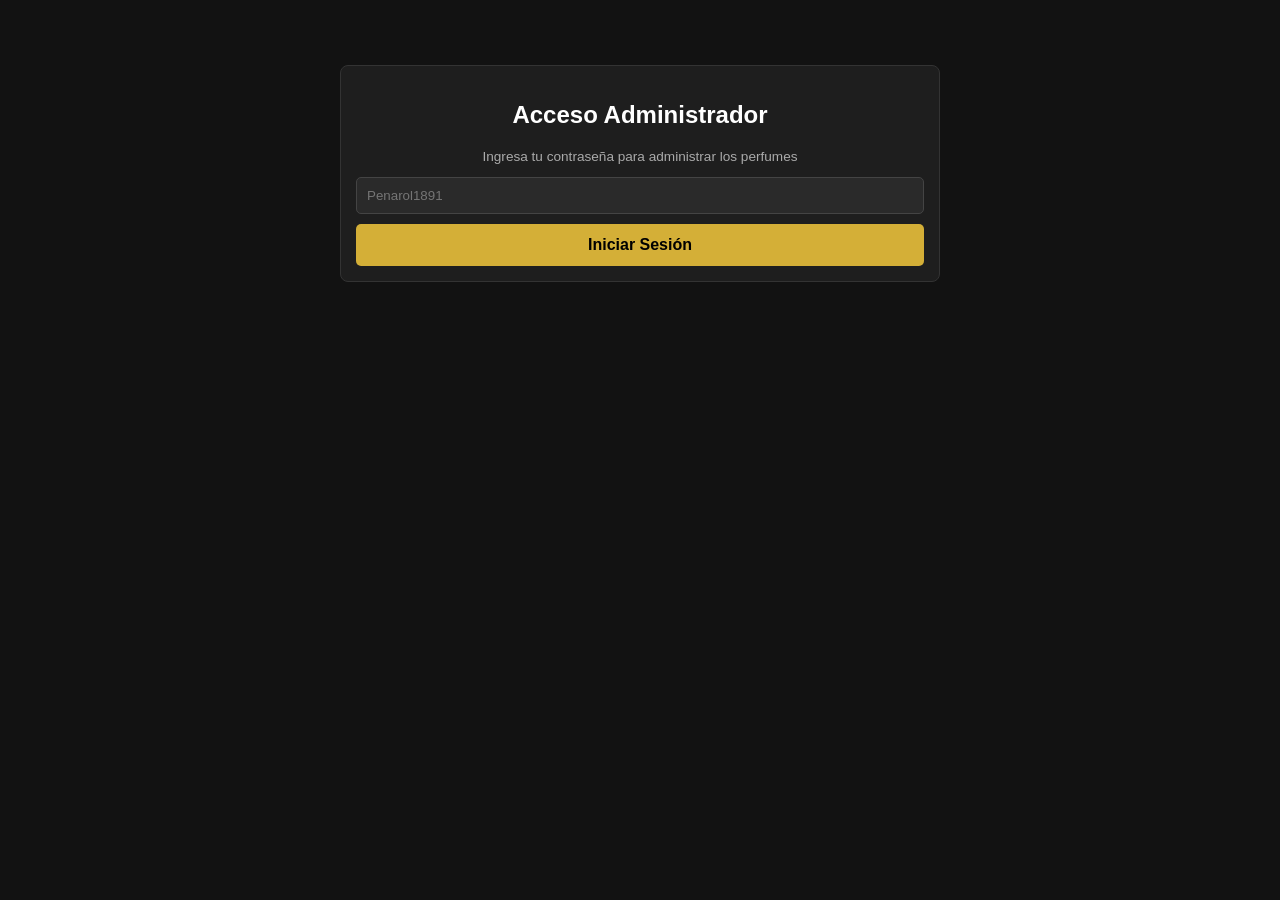
<file: admin/index.html>
<!DOCTYPE html>
<html lang="es">
<head>
  <meta charset="UTF-8">
  <meta name="viewport" content="width=device-width, initial-scale=1.0">
  <title>Panel de Administración - Parfum With You</title>
  <style>
    body { font-family: -apple-system, BlinkMacSystemFont, "Segoe UI", Roboto, sans-serif; background: #121212; color: #fff; padding: 15px; max-width: 600px; margin: 0 auto; }
    h1 { text-align: center; font-size: 1.4rem; color: #d4af37; margin-bottom: 15px; }
    .card { background: #1e1e1e; padding: 15px; border-radius: 8px; margin-bottom: 12px; border: 1px solid #333; }
    .card h3 { margin: 0 0 10px 0; font-size: 1.1rem; color: #fff; }
    .row { display: flex; justify-content: space-between; align-items: center; margin-top: 8px; gap: 10px; }
    label { font-size: 0.85rem; color: #aaa; }
    input[type="number"], input[type="text"], input[type="password"], select { background: #2a2a2a; border: 1px solid #444; color: #fff; padding: 10px; border-radius: 5px; box-sizing: border-box; width: 100%; }
    input[type="number"] { width: 100px; text-align: right; }
    .toggle-btn { background: #444; color: #fff; border: none; padding: 8px 12px; border-radius: 5px; cursor: pointer; font-weight: bold; }
    .toggle-btn.in-stock { background: #28a745; }
    .toggle-btn.out-stock { background: #dc3545; }
    .save-bar { position: sticky; bottom: 10px; background: #1e1e1e; padding: 12px; border-radius: 8px; border: 1px solid #d4af37; text-align: center; box-shadow: 0 4px 15px rgba(0,0,0,0.6); margin-top: 20px; z-index: 100; }
    .btn-main { background: #d4af37; color: #000; font-weight: bold; border: none; padding: 12px 20px; border-radius: 5px; cursor: pointer; width: 100%; font-size: 1rem; margin-top: 10px; }
    .btn-add { background: #28a745; color: #fff; font-weight: bold; border: none; padding: 12px 15px; border-radius: 5px; cursor: pointer; width: 100%; margin-bottom: 15px; font-size: 0.95rem; }
    .btn-danger { background: #dc3545; color: #fff; border: none; padding: 5px 10px; border-radius: 4px; cursor: pointer; font-size: 0.75rem; }
    #login-box { text-align: center; margin-top: 50px; }
    /* Modal Form */
    .modal { display: none; position: fixed; top: 0; left: 0; width: 100%; height: 100%; background: rgba(0,0,0,0.85); z-index: 200; justify-content: center; align-items: center; }
    .modal-content { background: #1e1e1e; padding: 20px; border-radius: 10px; width: 90%; max-width: 450px; border: 1px solid #d4af37; max-height: 90vh; overflow-y: auto; }
    .modal-content label { display: block; margin-top: 10px; text-align: left; }
    .modal-content input, .modal-content select { margin-top: 5px; }
  </style>
</head>
<body>

  <!-- Login con Contraseña Sencilla -->
  <div id="login-box" class="card">
    <h2>Acceso Administrador</h2>
    <p style="font-size: 0.85rem; color: #aaa;">Ingresa tu contraseña para administrar los perfumes</p>
    <input type="password" id="pass-input" placeholder="Penarol1891">
    <button class="btn-main" onclick="validarAcceso()">Iniciar Sesión</button>
  </div>

  <!-- Panel Principal -->
  <div id="admin-panel" style="display: none;">
    <h1>Gestión de Catálogo</h1>
    
    <button class="btn-add" onclick="abrirModalNuevo()">+ Agregar Nuevo Perfume</button>

    <div id="lista-productos">Cargando catálogo...</div>

    <div class="save-bar">
      <button class="btn-main" onclick="guardarCambiosEnGitHub()">Guardar Cambios en la Web</button>
    </div>
  </div>

  <!-- Modal para Agregar Perfume -->
  <div id="modal-nuevo" class="modal">
    <div class="modal-content">
      <h2 style="color:#d4af37; margin-top:0;">Nuevo Perfume</h2>
      
      <label>Nombre del Perfume:</label>
      <input type="text" id="nuevo-nombre" placeholder="Ej: Club de Nuit Intense">

      <label>Marca:</label>
      <input type="text" id="nuevo-marca" placeholder="Ej: Armaf">

      <label>Categoría:</label>
      <select id="nuevo-categoria">
        <option value="sellados">Sellados</option>
        <option value="decants">Decants</option>
        <option value="giftset">Giftset</option>
      </select>

      <label>Subcategoría:</label>
      <select id="nuevo-subcategoria">
        <option value="arabes">Árabes</option>
        <option value="disenador">Diseñador</option>
      </select>

      <label>Precio ($):</label>
      <input type="number" id="nuevo-precio" placeholder="0">

      <label>Imagen (Nombre del archivo):</label>
      <input type="text" id="nuevo-imagen" placeholder="Ej: club_de_nuit.jpg">

      <div class="row" style="margin-top: 15px;">
        <button class="toggle-btn out-stock" style="width:48%; padding:12px;" onclick="cerrarModalNuevo()">Cancelar</button>
        <button class="btn-main" style="width:48%; margin-top:0;" onclick="agregarProducto()">Añadir</button>
      </div>
    </div>
  </div>

  <script>
    // =========================================================
    // CONFIGURACIÓN - CAMBIA ESTOS 2 VALORES:
    // =========================================================
    const ADMIN_PASSWORD = "Penarol1891"; // La clave que ingresarás en tu teléfono
    const GITHUB_TOKEN = "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"; // Pega tu Token de GitHub (ghp_...)
    // =========================================================

    const REPO = "parfumwithyou/parfumwithyou";
    const FILE_PATH = "products.json";

    let productosData = [];
    let shaArchivo = "";

    // Recordar sesión en el dispositivo
    if (localStorage.getItem("admin_logged") === "true") {
      iniciarPanel();
    }

    function validarAcceso() {
      const pass = document.getElementById("pass-input").value;
      if (pass === ADMIN_PASSWORD) {
        localStorage.setItem("admin_logged", "true");
        iniciarPanel();
      } else {
        alert("Contraseña incorrecta");
      }
    }

    async function iniciarPanel() {
      document.getElementById("login-box").style.display = "none";
      document.getElementById("admin-panel").style.display = "block";
      
      try {
        const res = await fetch(`https://api.github.com/repos/${REPO}/contents/${FILE_PATH}`, {
          headers: { Authorization: `Bearer ${GITHUB_TOKEN}` }
        });
        const data = await res.json();
        shaArchivo = data.sha;
        
        const content = decodeURIComponent(escape(atob(data.content)));
        const parsed = JSON.parse(content);
        productosData = parsed.productos || parsed;
        
        renderizarProductos();
      } catch (err) {
        alert("Error al conectar con GitHub. Revisa que el TOKEN esté bien pegado en el código.");
      }
    }

    function renderizarProductos() {
      const contenedor = document.getElementById("lista-productos");
      contenedor.innerHTML = "";

      productosData.forEach((p, index) => {
        const card = document.createElement("div");
        card.className = "card";
        card.innerHTML = `
          <div style="display:flex; justify-content:space-between; align-items:center;">
            <h3>${p.nombre} <small style="color:#888;">(${p.marca || ''})</small></h3>
            <button class="btn-danger" onclick="eliminarProducto(${index})">Eliminar</button>
          </div>
          <div class="row">
            <label>Precio ($):</label>
            <input type="number" value="${p.precio || 0}" onchange="actualizarPrecio(${index}, this.value)">
          </div>
          <div class="row">
            <label>Estado de Stock:</label>
            <button class="toggle-btn ${p.inStock ? 'in-stock' : 'out-stock'}" onclick="toggleStock(${index})">
              ${p.inStock ? 'DISPONIBLE' : 'AGOTADO'}
            </button>
          </div>
        `;
        contenedor.appendChild(card);
      });
    }

    function actualizarPrecio(index, nuevoPrecio) {
      productosData[index].precio = parseFloat(nuevoPrecio);
    }

    function toggleStock(index) {
      productosData[index].inStock = !productosData[index].inStock;
      renderizarProductos();
    }

    function eliminarProducto(index) {
      if(confirm(`¿Estás seguro de eliminar "${productosData[index].nombre}"?`)) {
        productosData.splice(index, 1);
        renderizarProductos();
      }
    }

    function abrirModalNuevo() {
      document.getElementById("modal-nuevo").style.display = "flex";
    }

    function cerrarModalNuevo() {
      document.getElementById("modal-nuevo").style.display = "none";
    }

    function agregarProducto() {
      const nombre = document.getElementById("nuevo-nombre").value.trim();
      const marca = document.getElementById("nuevo-marca").value.trim();
      const categoria = document.getElementById("nuevo-categoria").value;
      const subcategoria = document.getElementById("nuevo-subcategoria").value;
      const precio = parseFloat(document.getElementById("nuevo-precio").value) || 0;
      const imagen = document.getElementById("nuevo-imagen").value.trim() || "placeholder.jpg";

      if(!nombre) return alert("Escribe el nombre del perfume");

      const nuevoId = productosData.length > 0 ? Math.max(...productosData.map(p => p.id || 0)) + 1 : 1;

      const nuevoItem = {
        id: nuevoId,
        nombre: nombre,
        marca: marca,
        categoria: categoria,
        subcategoria: subcategoria,
        precio: precio,
        inStock: true,
        imagen: imagen
      };

      productosData.unshift(nuevoItem);
      renderizarProductos();
      cerrarModalNuevo();

      // Limpiar campos
      document.getElementById("nuevo-nombre").value = "";
      document.getElementById("nuevo-marca").value = "";
      document.getElementById("nuevo-precio").value = "";
      document.getElementById("nuevo-imagen").value = "";
    }

    async function guardarCambiosEnGitHub() {
      const boton = document.querySelector(".save-bar .btn-main");
      boton.innerText = "Guardando en la web...";
      boton.disabled = true;

      const nuevoContenido = JSON.stringify({ productos: productosData }, null, 2);
      const contenidoBase64 = btoa(unescape(encodeURIComponent(nuevoContenido)));

      try {
        const res = await fetch(`https://api.github.com/repos/${REPO}/contents/${FILE_PATH}`, {
          method: "PUT",
          headers: {
            Authorization: `token ${GITHUB_TOKEN}`,
            "Content-Type": "application/json"
          },
          body: JSON.stringify({
            message: "Actualización de catálogo desde Panel Admin",
            content: contenidoBase64,
            sha: shaArchivo
          })
        });

        if(res.ok) {
          alert("¡Catálogo actualizado con éxito!");
          const data = await res.json();
          shaArchivo = data.content.sha;
        } else {
          alert("Error al guardar cambios. Verifica el Token.");
        }
      } catch (err) {
        alert("Error de conexión al guardar.");
      } finally {
        boton.innerText = "Guardar Cambios en la Web";
        boton.disabled = false;
      }
    }
  </script>
</body>
</html>
</file>
